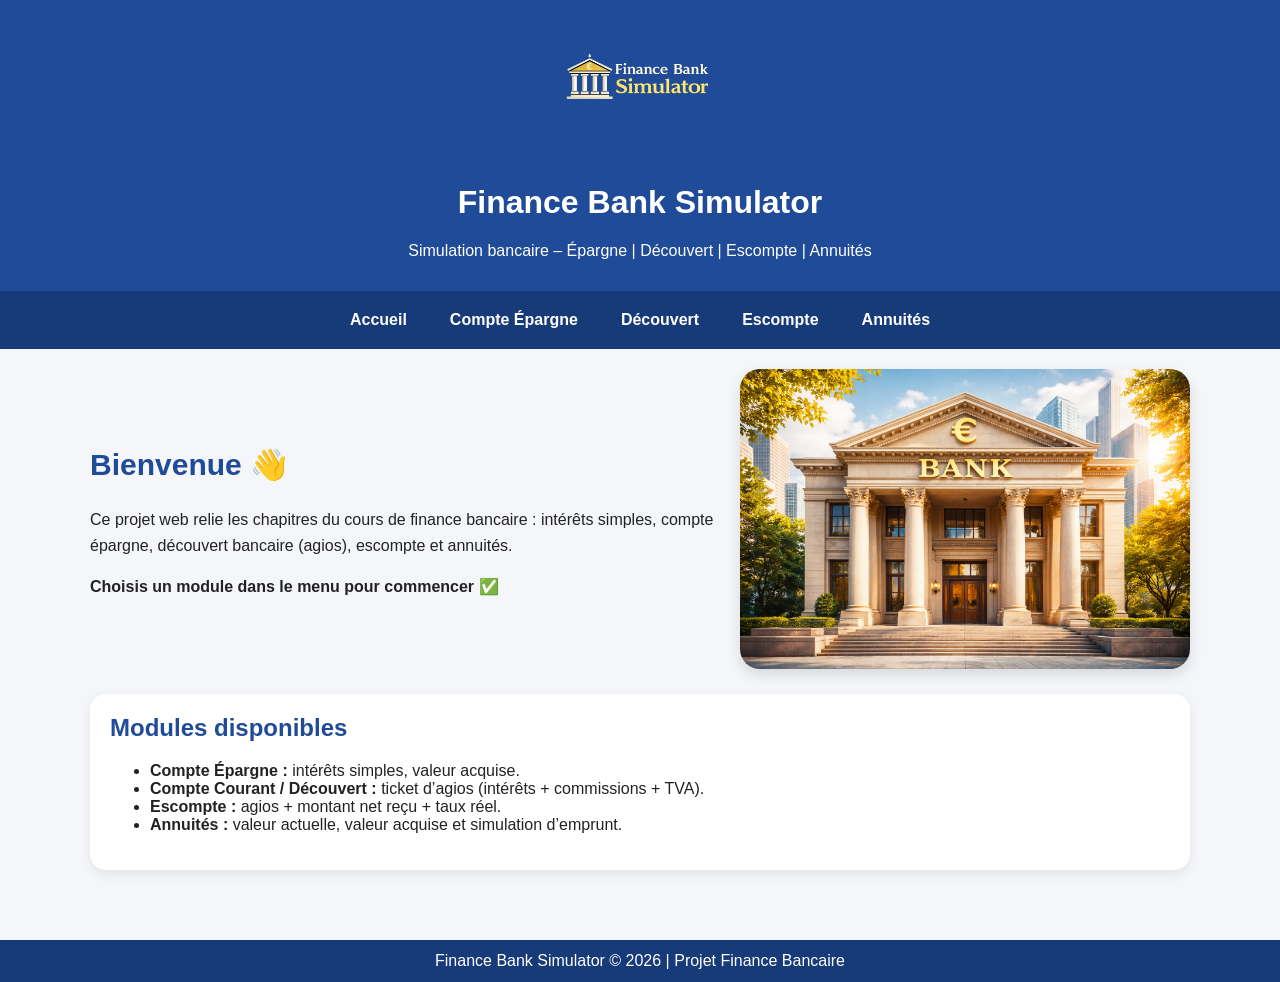
<file: index.html>
<!DOCTYPE html>
<html lang="fr">
<head>
  <meta charset="UTF-8">
  <meta name="viewport" content="width=device-width, initial-scale=1.0">
  <title>Finance Bank Simulator</title>
  <link rel="stylesheet" href="style.css">
</head>
<body>

<header>
  <img src="logo.png" alt="Logo Finance Bank Simulator">
  <h1>Finance Bank Simulator</h1>
  <p>Simulation bancaire – Épargne | Découvert | Escompte | Annuités</p>
</header>

<nav>
  <a href="index.html">Accueil</a>
  <a href="epargne.html">Compte Épargne</a>
  <a href="decouvert.html">Découvert</a>
  <a href="escompte.html">Escompte</a>
  <a href="annuites.html">Annuités</a>
</nav>

<div class="container">

  <div class="hero">
    <div class="hero-text">
      <h2>Bienvenue 👋</h2>
      <p>
        Ce projet web relie les chapitres du cours de finance bancaire :
        intérêts simples, compte épargne, découvert bancaire (agios),
        escompte et annuités.
      </p>
      <p><b>Choisis un module dans le menu pour commencer ✅</b></p>
    </div>

    <img src="bank.jpg" alt="Image Banque">
  </div>

  <div class="card">
    <h2>Modules disponibles</h2>
    <ul>
      <li><b>Compte Épargne :</b> intérêts simples, valeur acquise.</li>
      <li><b>Compte Courant / Découvert :</b> ticket d’agios (intérêts + commissions + TVA).</li>
      <li><b>Escompte :</b> agios + montant net reçu + taux réel.</li>
      <li><b>Annuités :</b> valeur actuelle, valeur acquise et simulation d’emprunt.</li>
    </ul>
  </div>

</div>

<footer>
  Finance Bank Simulator © 2026 | Projet Finance Bancaire
</footer>

</body>
</html>
</file>
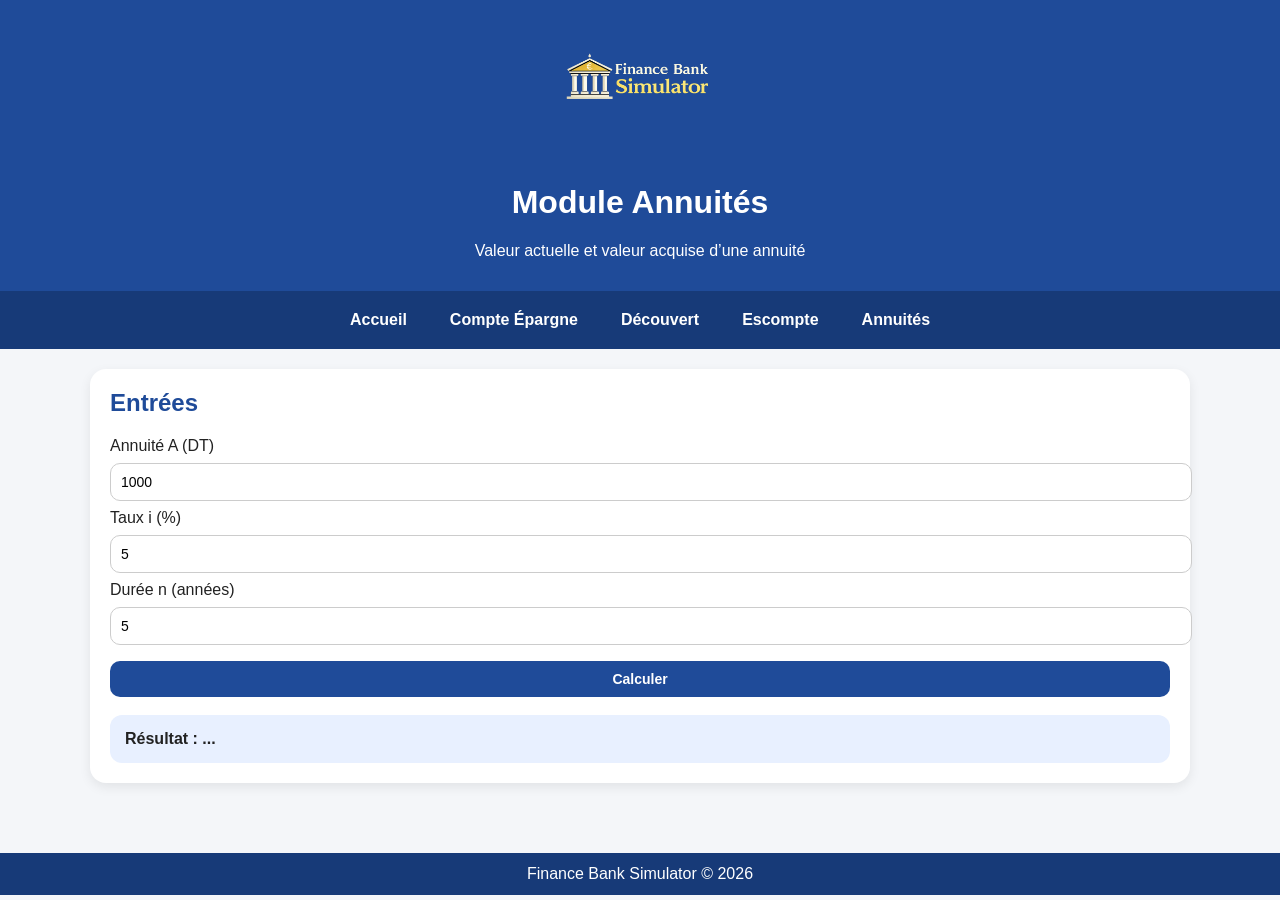
<file: annuites.html>
<!DOCTYPE html>
<html lang="fr">
<head>
  <meta charset="UTF-8">
  <meta name="viewport" content="width=device-width, initial-scale=1.0">
  <title>Annuités</title>
  <link rel="stylesheet" href="style.css">
</head>
<body>

<header>
  <img src="logo.png" alt="Logo">
  <h1>Module Annuités</h1>
  <p>Valeur actuelle et valeur acquise d’une annuité</p>
</header>

<nav>
  <a href="index.html">Accueil</a>
  <a href="epargne.html">Compte Épargne</a>
  <a href="decouvert.html">Découvert</a>
  <a href="escompte.html">Escompte</a>
  <a href="annuites.html">Annuités</a>
</nav>

<div class="container">

  <div class="card">
    <h2>Entrées</h2>

    <label>Annuité A (DT)</label>
    <input type="number" id="A" value="1000">

    <label>Taux i (%)</label>
    <input type="number" id="i" value="5">

    <label>Durée n (années)</label>
    <input type="number" id="n" value="5">

    <button onclick="calculAnnuites()">Calculer</button>

    <div class="result-box" id="resultAnnuites">Résultat : ...</div>
  </div>

</div>

<footer>
  Finance Bank Simulator © 2026
</footer>

<script src="script.js"></script>
</body>
</html>
</file>
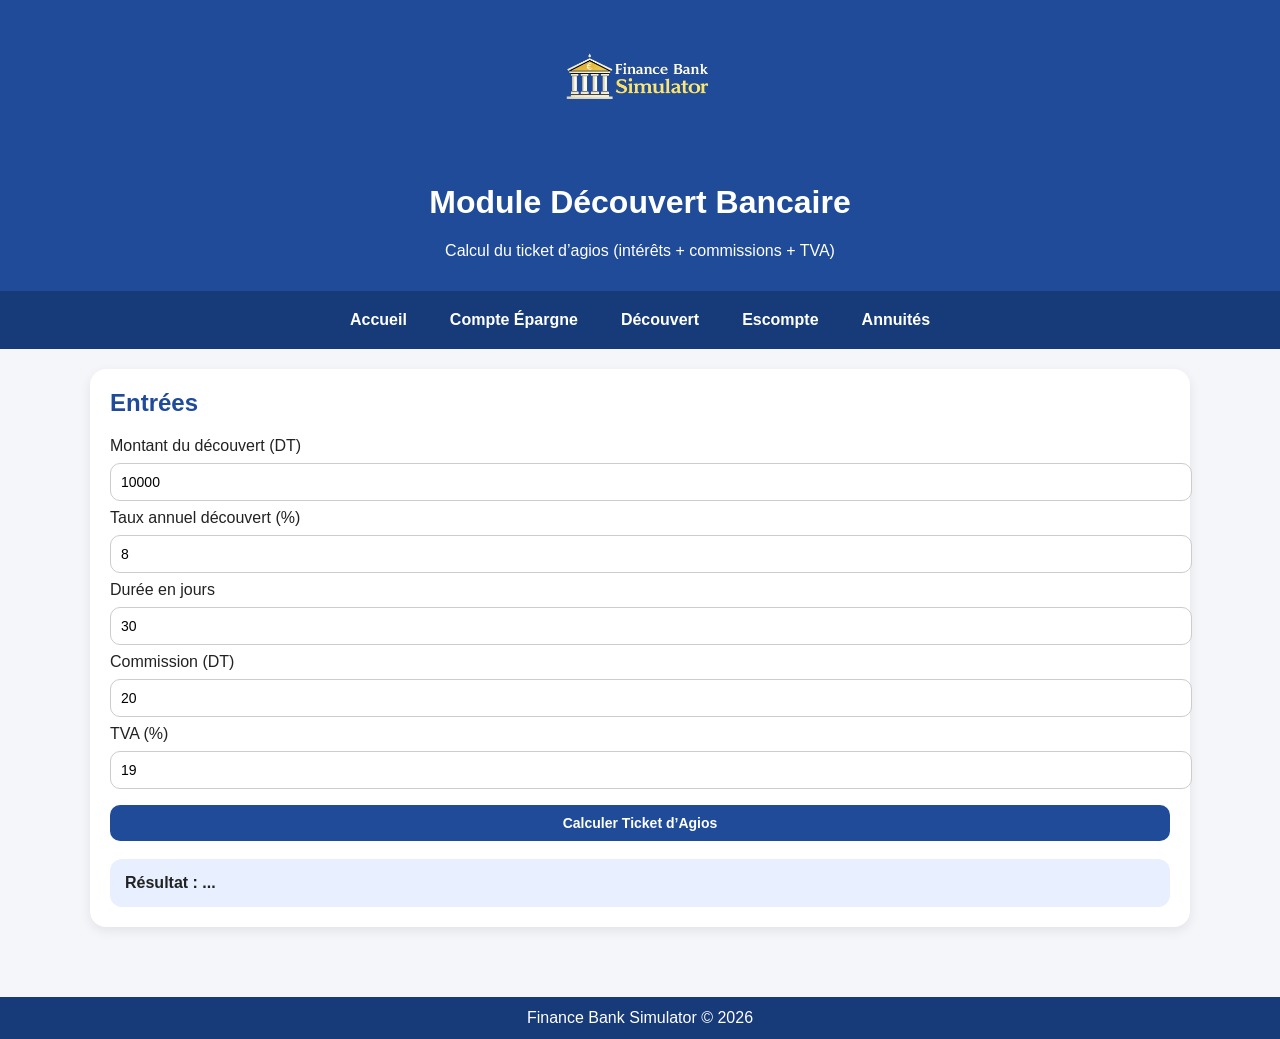
<file: decouvert.html>
<!DOCTYPE html>
<html lang="fr">
<head>
  <meta charset="UTF-8">
  <meta name="viewport" content="width=device-width, initial-scale=1.0">
  <title>Découvert Bancaire</title>
  <link rel="stylesheet" href="style.css">
</head>
<body>

<header>
  <img src="logo.png" alt="Logo">
  <h1>Module Découvert Bancaire</h1>
  <p>Calcul du ticket d’agios (intérêts + commissions + TVA)</p>
</header>

<nav>
  <a href="index.html">Accueil</a>
  <a href="epargne.html">Compte Épargne</a>
  <a href="decouvert.html">Découvert</a>
  <a href="escompte.html">Escompte</a>
  <a href="annuites.html">Annuités</a>
</nav>

<div class="container">

  <div class="card">
    <h2>Entrées</h2>

    <label>Montant du découvert (DT)</label>
    <input type="number" id="montantDec" value="10000">

    <label>Taux annuel découvert (%)</label>
    <input type="number" id="tauxDec" value="8">

    <label>Durée en jours</label>
    <input type="number" id="joursDec" value="30">

    <label>Commission (DT)</label>
    <input type="number" id="commDec" value="20">

    <label>TVA (%)</label>
    <input type="number" id="tvaDec" value="19">

    <button onclick="calculDecouvert()">Calculer Ticket d’Agios</button>

    <div class="result-box" id="resultDecouvert">Résultat : ...</div>
  </div>

</div>

<footer>
  Finance Bank Simulator © 2026
</footer>

<script src="script.js"></script>
</body>
</html>
</file>
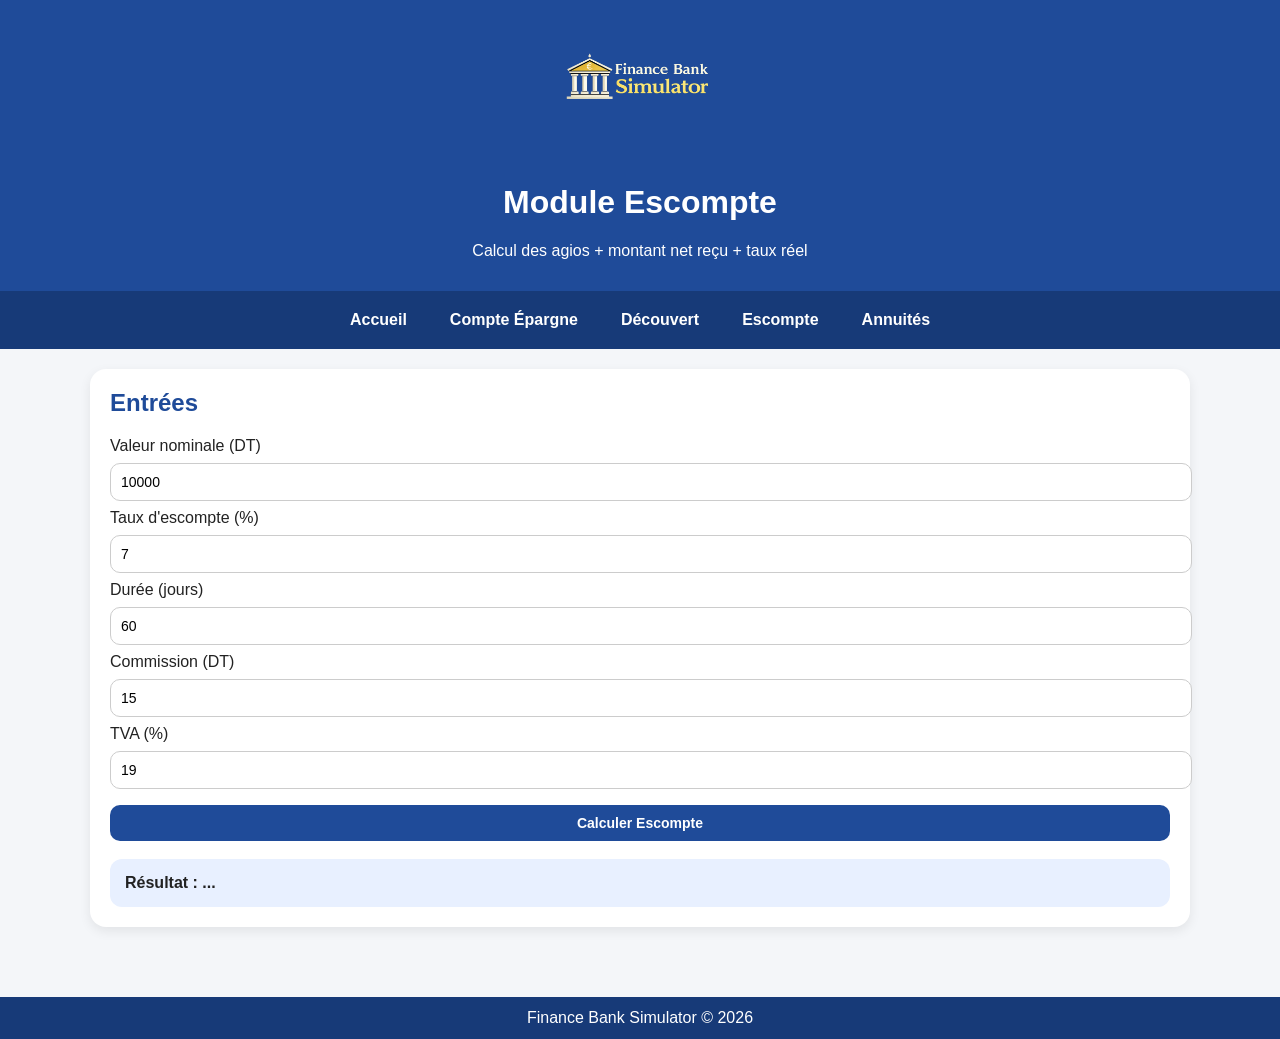
<file: escompte.html>
<!DOCTYPE html>
<html lang="fr">
<head>
  <meta charset="UTF-8">
  <meta name="viewport" content="width=device-width, initial-scale=1.0">
  <title>Escompte</title>
  <link rel="stylesheet" href="style.css">
</head>
<body>

<header>
  <img src="logo.png" alt="Logo">
  <h1>Module Escompte</h1>
  <p>Calcul des agios + montant net reçu + taux réel</p>
</header>

<nav>
  <a href="index.html">Accueil</a>
  <a href="epargne.html">Compte Épargne</a>
  <a href="decouvert.html">Découvert</a>
  <a href="escompte.html">Escompte</a>
  <a href="annuites.html">Annuités</a>
</nav>

<div class="container">

  <div class="card">
    <h2>Entrées</h2>

    <label>Valeur nominale (DT)</label>
    <input type="number" id="nominal" value="10000">

    <label>Taux d'escompte (%)</label>
    <input type="number" id="tauxEsc" value="7">

    <label>Durée (jours)</label>
    <input type="number" id="joursEsc" value="60">

    <label>Commission (DT)</label>
    <input type="number" id="commEsc" value="15">

    <label>TVA (%)</label>
    <input type="number" id="tvaEsc" value="19">

    <button onclick="calculEscompte()">Calculer Escompte</button>

    <div class="result-box" id="resultEscompte">Résultat : ...</div>
  </div>

</div>

<footer>
  Finance Bank Simulator © 2026
</footer>

<script src="script.js"></script>
</body>
</html>
</file>
<file: style.css>
/* === GLOBAL === */
body {
  font-family: Arial, sans-serif;
  margin: 0;
  background: #f4f6f9;
  color: #222;
}

/* === HEADER === */
header {
  background: #1f4b99;
  color: white;
  padding: 15px;
  text-align: center;
}

header img {
  width: 200px;
  max-width: 60%;
  height: auto;
  margin-bottom: 10px;
}


/* === NAVBAR === */
nav {
  display: flex;
  justify-content: center;
  gap: 15px;
  background: #173a78;
  padding: 12px;
  flex-wrap: wrap;
}

nav a {
  color: white;
  text-decoration: none;
  font-weight: bold;
  padding: 8px 14px;
  border-radius: 8px;
  transition: 0.2s;
}

nav a:hover {
  background: rgba(255,255,255,0.2);
}

/* === CONTAINER === */
.container {
  max-width: 1100px;
  margin: auto;
  padding: 20px;
}

/* === HERO SECTION === */
.hero {
  display: flex;
  gap: 20px;
  align-items: center;
  justify-content: space-between;
  flex-wrap: wrap;
  margin-bottom: 25px;
}

.hero-text {
  flex: 1;
  min-width: 280px;
}

.hero-text h2 {
  font-size: 30px;
  color: #1f4b99;
}

.hero-text p {
  font-size: 16px;
  line-height: 1.6;
}

.hero img {
  flex: 1;
  min-width: 280px;
  max-width: 450px;
  width: 100%;
  border-radius: 20px;
  box-shadow: 0 6px 14px rgba(0,0,0,0.12);
}

/* === CARDS === */
.card {
  background: white;
  border-radius: 16px;
  padding: 20px;
  margin-bottom: 20px;
  box-shadow: 0 4px 12px rgba(0,0,0,0.08);
}

.card h2 {
  margin-top: 0;
  color: #1f4b99;
}

/* === FORM === */
input, select, button {
  padding: 10px;
  border-radius: 10px;
  border: 1px solid #ccc;
  width: 100%;
  margin: 8px 0;
  font-size: 14px;
}

button {
  background: #1f4b99;
  color: white;
  font-weight: bold;
  cursor: pointer;
  border: none;
}

button:hover {
  background: #163b7a;
}

/* === RESULT BOX === */
.result-box {
  background: #e8f0ff;
  padding: 15px;
  border-radius: 12px;
  margin-top: 10px;
  font-weight: bold;
}

/* === FOOTER === */
footer {
  background: #173a78;
  color: white;
  text-align: center;
  padding: 12px;
  margin-top: 30px;
}

/* === TABLE === */
table {
  width: 100%;
  border-collapse: collapse;
  margin-top: 12px;
}

th, td {
  padding: 10px;
  border-bottom: 1px solid #ddd;
  text-align: center;
}

th {
  background: #1f4b99;
  color: white;
}
</file>
